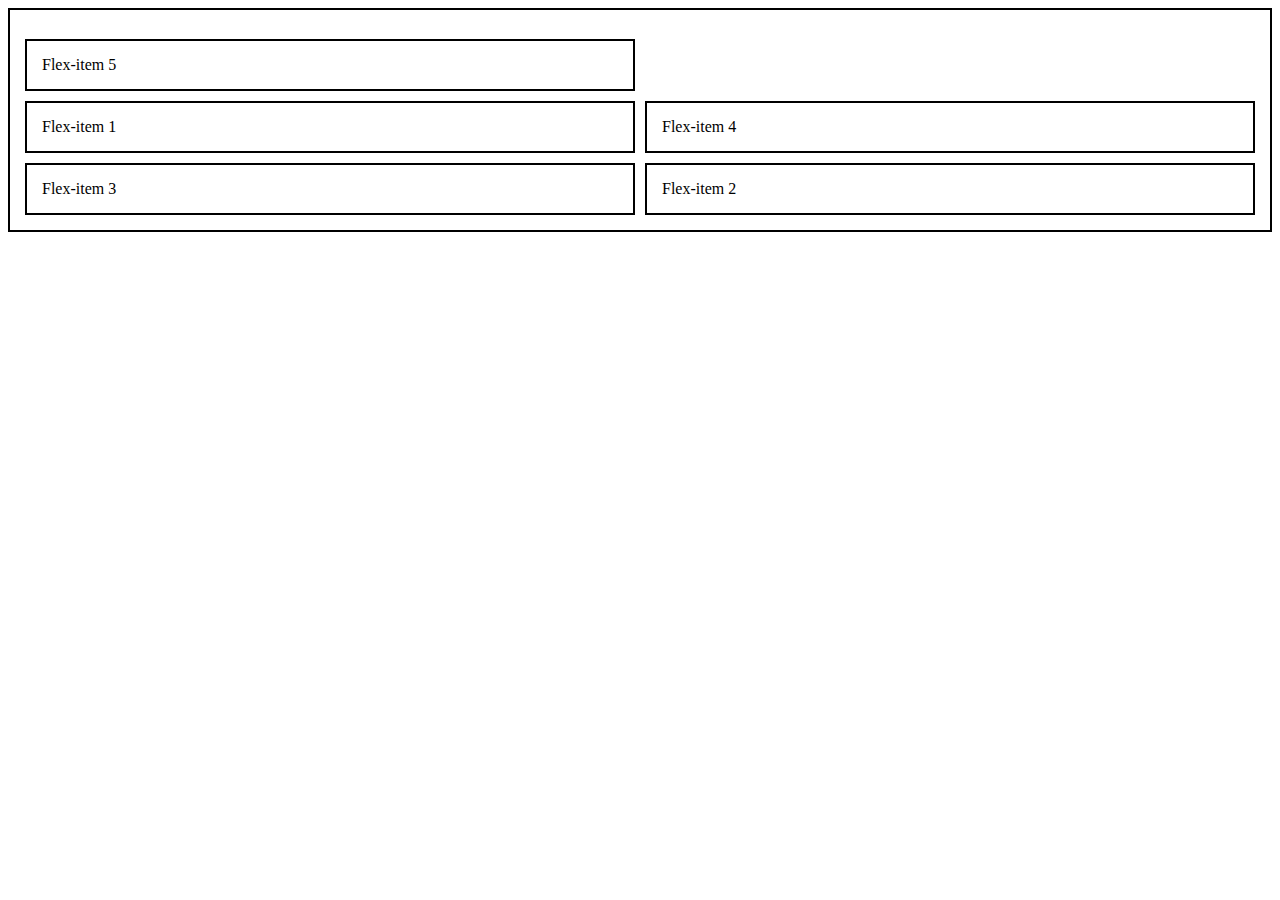
<file: task1/index.html>
<!DOCTYPE html>
<html>
  <head>
    <meta charset="UTF-8" />
    <meta http-equiv="X-UA-Compatible" content="IE=edge" />
    <meta name="viewport" content="width=device-width, initial-scale=1.0" />
    <link rel="stylesheet" href="style.css" />
    <title>Document</title>
  </head>
  <body>
    <div class="wrapper">
      <div class="block order-2">Flex-item 1</div>
      <div class="block order-5">Flex-item 2</div>
      <div class="block order-3">Flex-item 3</div>
      <div class="block order-4">Flex-item 4</div>
      <div class="block order-1">Flex-item 5</div>
    </div>
  </body>
</html>
</file>
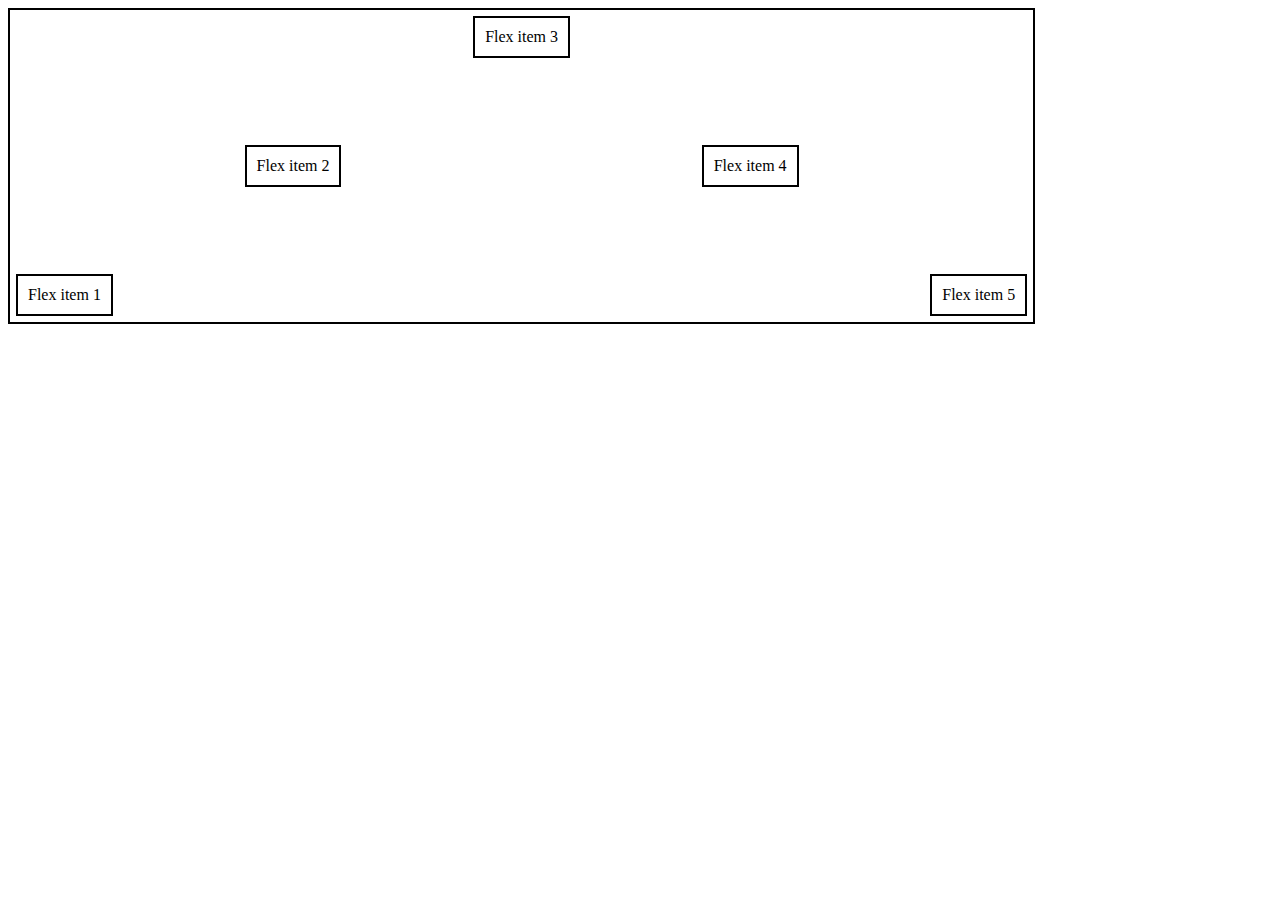
<file: task2/index.html>
<!DOCTYPE html>
<html lang="en">
  <head>
    <meta charset="UTF-8" />
    <meta http-equiv="X-UA-Compatible" content="IE=edge" />
    <meta name="viewport" content="width=device-width, initial-scale=1.0" />
    <link rel="stylesheet" href="style.css" />
    <title>Document</title>
  </head>
  <body>
    <div class="wrapper">
      <div class="block">Flex item 1</div>
      <div class="block center">Flex item 2</div>
      <div class="block top">Flex item 3</div>
      <div class="block center">Flex item 4</div>
      <div class="block">Flex item 5</div>
    </div>
  </body>
</html>
</file>
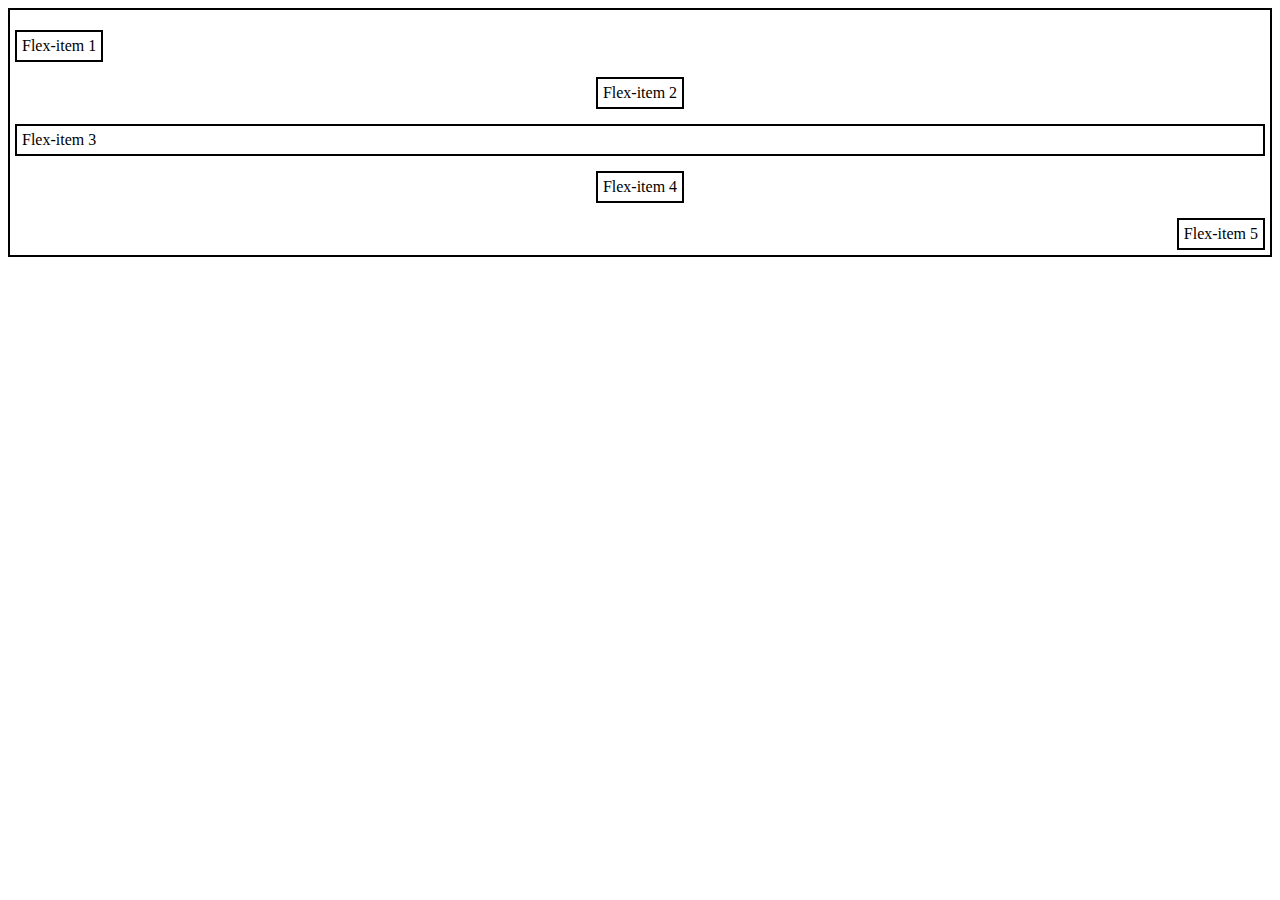
<file: task3/index.html>
<!DOCTYPE html>
<html lang="en">
  <head>
    <meta charset="UTF-8" />
    <meta http-equiv="X-UA-Compatible" content="IE=edge" />
    <meta name="viewport" content="width=device-width, initial-scale=1.0" />
    <link rel="stylesheet" href="style.css" />
    <title>Document</title>
  </head>
  <body>
    <div class="wrapper">
      <div class="block">Flex-item 1</div>
      <div class="block center">Flex-item 2</div>
      <div class="block top">Flex-item 3</div>
      <div class="block center">Flex-item 4</div>
      <div class="block">Flex-item 5</div>
    </div>
  </body>
</html>
</file>
<file: task1/style.css>
.wrapper {
  height: 200px;
  padding: 10px;
  display: flex;
  flex-direction: column;
  flex-wrap: wrap;
  justify-content: flex-end;
  border: 2px solid black;
}
.block {
  padding: 15px;
  margin: 5px;
  border: 2px solid black;
}
.order-1 {
  order: 1;
}
.order-2 {
  order: 2;
}
.order-3 {
  order: 3;
}
.order-4 {
  order: 4;
}
.order-5 {
  order: 5;
}
</file>
<file: task2/style.css>
.wrapper {
  border: 2px solid black;
  display: flex;
  height: 300px;
  padding: 6px;
  justify-content: space-between;
  align-items: flex-end;
  width: 80%;
}
.block {
  padding: 10px;
  border: 2px solid black;
}
.center {
  align-self: center;
}
.top {
  align-self: flex-start;
}
</file>
<file: task3/style.css>
.wrapper {
  display: flex;
  flex-direction: column;
  padding: 5px;
  border: 2px solid black;
}
.block {
  margin-top: 15px;
  padding: 5px;
  border: 2px solid black;
}
.block:nth-child(1) {
  align-self: flex-start;
}
.block:nth-child(2) {
  align-self: center;
}
.block:nth-child(4) {
  align-self: center;
}
.block:nth-child(5) {
  align-self: flex-end;
}
</file>
